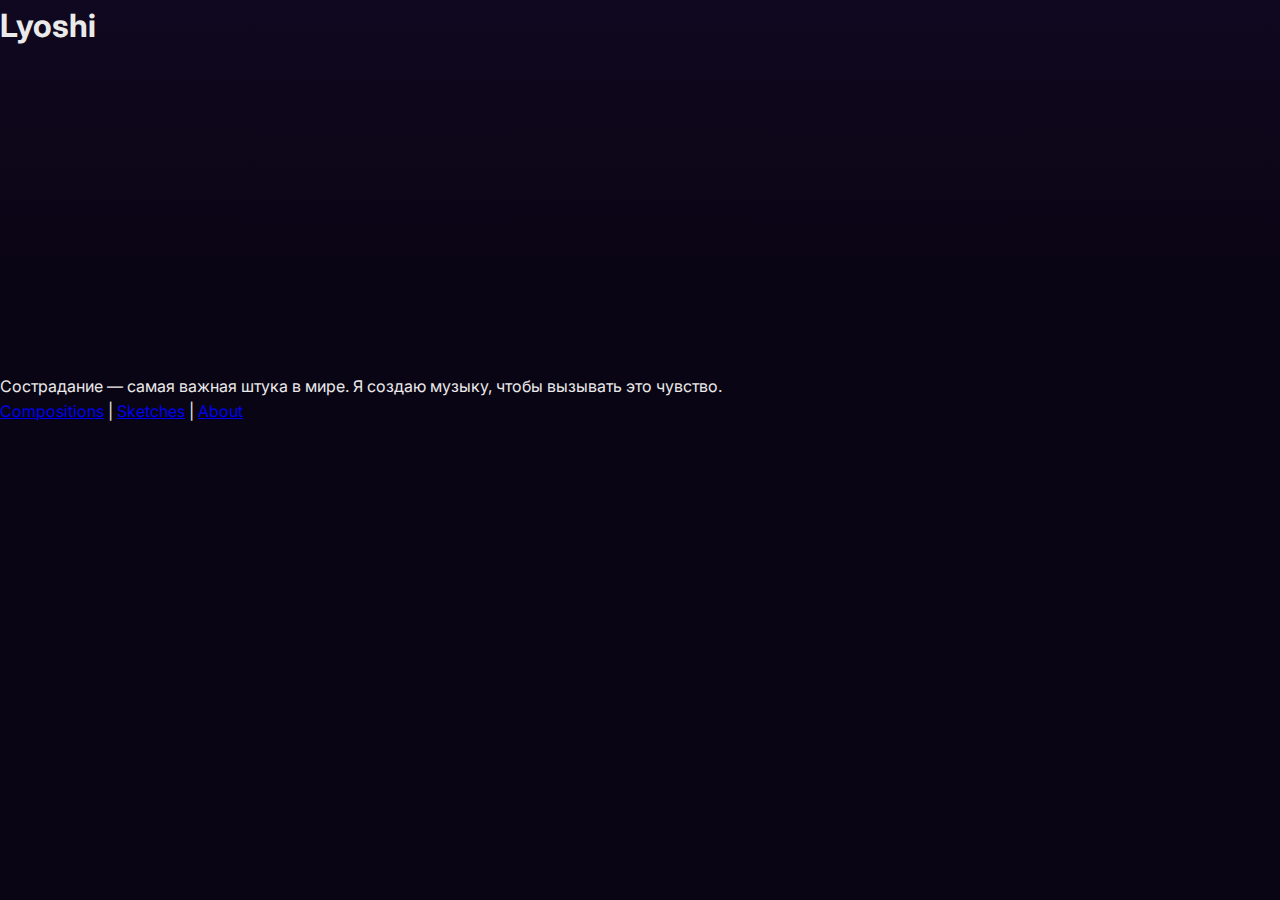
<file: index.html>
<!DOCTYPE html>
<html lang="en">
<head>
  <meta charset="UTF-8" />
  <meta name="viewport" content="width=device-width, initial-scale=1.0"/>
  <title>Lyoshi</title>
  <link rel="stylesheet" href="style.css" />
</head>
<body>
  <main>
    <h1>Lyoshi</h1>
    <iframe width="560" height="315" src="https://www.youtube.com/embed/lc5eJp82IvY?si=ZQlIghBdwMck6HrZ" 
      frameborder="0" allowfullscreen></iframe>
    <p>Сострадание — самая важная штука в мире. Я создаю музыку, чтобы вызывать это чувство.</p>
    <nav>
      <a href="compositions/">Compositions</a> |
      <a href="sketches/">Sketches</a> |
      <a href="about.html">About</a>
    </nav>
  </main>
</body>
</html>
</file>
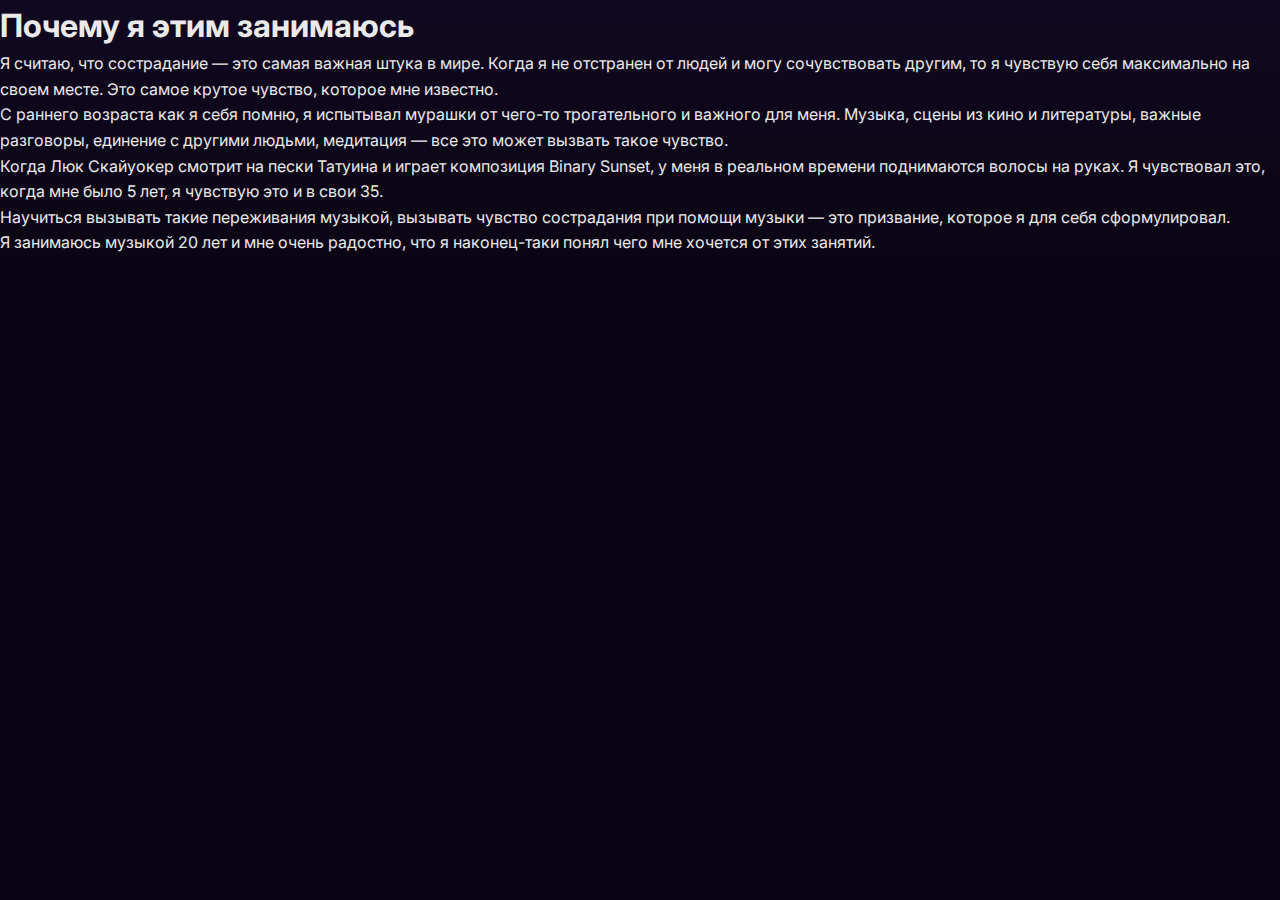
<file: about.html>
<!DOCTYPE html>
<html lang="en">
<head>
  <meta charset="UTF-8" />
  <title>About - Lyoshi</title>
  <link rel="stylesheet" href="style.css" />
</head>
<body>
  <main>
    <h1>Почему я этим занимаюсь</h1>
    <p>Я считаю, что сострадание — это самая важная штука в мире. Когда я не отстранен от людей и могу сочувствовать другим, то я чувствую себя максимально на своем месте. Это самое крутое чувство, которое мне известно.</p>
    <p>С раннего возраста как я себя помню, я испытывал мурашки от чего-то трогательного и важного для меня. Музыка, сцены из кино и литературы, важные разговоры, единение с другими людьми, медитация — все это может вызвать такое чувство.</p>
    <p>Когда Люк Скайуокер смотрит на пески Татуина и играет композиция Binary Sunset, у меня в реальном времени поднимаются волосы на руках. Я чувствовал это, когда мне было 5 лет, я чувствую это и в свои 35.</p>
    <p>Научиться вызывать такие переживания музыкой, вызывать чувство сострадания при помощи музыки — это призвание, которое я для себя сформулировал.</p>
    <p>Я занимаюсь музыкой 20 лет и мне очень радостно, что я наконец-таки понял чего мне хочется от этих занятий.</p>
  </main>
</body>
</html>
</file>
<file: style.css>
/* --- Google Fonts --- */
@import url('https://fonts.googleapis.com/css2?family=Inter:wght@300;400;500;700&family=Oswald:wght@400;500;700&display=swap');

/* --- CSS Variables --- */
:root {
    --bg-color-dark: #0A0514; /* Очень темный фиолетово-черный */
    --bg-color-medium: #100820; /* Темно-фиолетовый */
    --bg-color-light: #1A122E; /* Чуть светлее фиолетовый для акцентов/карточек */
    --text-color-primary: #EAEAEA; /* Основной светлый текст */
    --text-color-secondary: #A0A0C0; /* Вторичный, менее яркий текст */
    --accent-color: #8A9BC8; /* Холодный сине-фиолетовый акцент */
    --accent-color-hover: #AAB8D8;
    --border-color: #2A2042; /* Цвет для границ */

    --font-primary: 'Inter', sans-serif;
    --font-headings: 'Oswald', sans-serif;

    --sidebar-width: 260px;
}

/* --- Reset & Base Styles --- */
* {
    margin: 0;
    padding: 0;
    box-sizing: border-box;
}

html {
    scroll-behavior: smooth;
}

body {
    font-family: var(--font-primary);
    background-color: var(--bg-color-dark);
    color: var(--text-color-primary);
    line-height: 1.6;
    display: flex; /* Используем flex для прижатия футера */
    flex-direction: column; /* Располагаем элементы в столбец */
    min-height: 100vh; /* Минимальная высота равна высоте видимой области */
    background-image: linear-gradient(to bottom, var(--bg-color-medium) 0%, var(--bg-color-dark) 30%, var(--bg-color-dark) 100%);
}

.site-container {
    display: flex;
    flex-grow: 1; /* Позволяет этому контейнеру занимать все доступное пространство */
}

/* --- Sidebar --- */
.sidebar {
    width: var(--sidebar-width);
    background-color: var(--bg-color-medium);
    padding: 2.5em 1.5em;
    display: flex;
    flex-direction: column;
    align-items: flex-start; /* Элементы прижаты к левому краю */
    height: 100vh; /* Занимает всю высоту экрана */
    position: fixed; /* Фиксируем сайдбар */
    left: 0;
    top: 0;
    border-right: 1px solid var(--border-color);
}

.site-title {
    font-family: var(--font-headings);
    font-size: 2.5rem; /* Увеличил размер */
    color: var(--text-color-primary);
    margin-bottom: 2em;
    letter-spacing: 1px;
    font-weight: 500;
}

.main-nav {
    display: flex;
    flex-direction: column;
    width: 100%; /* Занимает всю ширину сайдбара */
}

.main-nav a {
    font-family: var(--font-headings);
    color: var(--text-color-secondary);
    text-decoration: none;
    font-size: 1.2rem; /* Увеличил размер */
    padding: 0.8em 0; /* Отступы сверху/снизу */
    margin-bottom: 0.5em;
    transition: color 0.3s ease, padding-left 0.3s ease;
    font-weight: 400;
    letter-spacing: 0.5px;
    border-left: 3px solid transparent; /* Для эффекта при наведении */
}

.main-nav a:hover,
.main-nav a:focus,
.main-nav a.active { /* Можно добавить класс active для текущей страницы */
    color: var(--text-color-primary);
    padding-left: 10px; /* Сдвиг текста вправо */
    border-left: 3px solid var(--accent-color);
}

.sidebar-footer {
    margin-top: auto; /* Прижимает этот блок к низу сайдбара */
}

.tagline {
    font-size: 0.9rem;
    color: var(--text-color-secondary);
    font-style: italic;
}


/* --- Main Content Area --- */
.main-content {
    flex-grow: 1;
    padding: 2em 3em;
    margin-left: var(--sidebar-width); /* Отступ слева, равный ширине сайдбара */
    overflow-y: auto; /* Позволяет прокручивать только основной контент */
}

.page-content { /* Для страниц типа About */
    max-width: 900px;
    margin: 0 auto; /* Центрирование контента страницы */
}

/* --- Hero Video --- */
.hero-video {
    margin-bottom: 3em;
    position: relative;
    padding-bottom: 56.25%; /* 16:9 Aspect Ratio */
    height: 0;
    overflow: hidden;
    border-radius: 8px;
    box-shadow: 0 10px 30px rgba(0,0,0,0.3);
}

.hero-video iframe {
    position: absolute;
    top: 0;
    left: 0;
    width: 100%;
    height: 100%;
    border: none;
}

/* --- Blog Preview Section --- */
.blog-preview h2 {
    font-family: var(--font-headings);
    font-size: 2rem;
    color: var(--text-color-primary);
    margin-bottom: 1.5em;
    text-align: left;
    border-bottom: 1px solid var(--border-color);
    padding-bottom: 0.5em;
}

.blog-posts-grid {
    display: grid;
    grid-template-columns: repeat(auto-fit, minmax(300px, 1fr));
    gap: 2em;
}

.blog-post-card {
    background-color: var(--bg-color-light);
    padding: 1.5em;
    border-radius: 8px;
    border: 1px solid var(--border-color);
    transition: transform 0.3s ease, box-shadow 0.3s ease;
    display: flex;
    flex-direction: column;
}

.blog-post-card:hover {
    transform: translateY(-5px);
    box-shadow: 0 8px 25px rgba(0,0,0,0.2);
}

.blog-post-image {
    width: 100%;
    height: 200px; /* Фиксированная высота для единообразия */
    object-fit: cover; /* Масштабирует изображение, сохраняя пропорции и обрезая */
    border-radius: 6px;
    margin-bottom: 1em;
}

.blog-post-card h3 {
    font-family: var(--font-headings);
    font-size: 1.4rem;
    margin-bottom: 0.5em;
}

.blog-post-card h3 a {
    color: var(--text-color-primary);
    text-decoration: none;
    transition: color 0.3s ease;
}

.blog-post-card h3 a:hover {
    color: var(--accent-color);
}

.blog-post-card p {
    font-size: 0.95rem;
    color: var(--text-color-secondary);
    margin-bottom: 1em;
    flex-grow: 1; /* Чтобы текст занимал доступное место, прижимая кнопку "Читать далее" вниз */
}

.read-more {
    color: var(--accent-color);
    text-decoration: none;
    font-weight: 500;
    font-size: 0.9rem;
    align-self: flex-start; /* Кнопка прижата к левому краю */
    transition: color 0.3s ease;
}

.read-more:hover {
    color: var(--accent-color-hover);
}

/* --- About Page Specifics --- */
.about-section h2 {
    font-family: var(--font-headings);
    font-size: 2.2rem;
    color: var(--text-color-primary);
    margin-top: 1.5em;
    margin-bottom: 1em;
    border-bottom: 1px solid var(--border-color);
    padding-bottom: 0.5em;
}
.about-section h2:first-of-type {
    margin-top: 0;
}

.about-image {
    width: 100%;
    max-width: 600px; /* Ограничение ширины изображения */
    height: auto;
    border-radius: 8px;
    margin: 0 auto 1.5em auto; /* Центрирование и отступ снизу */
    display: block;
    box-shadow: 0 5px 15px rgba(0,0,0,0.2);
}

.about-section p {
    margin-bottom: 1.2em;
    font-size: 1.05rem;
    color: var(--text-color-secondary);
}
.about-section p:last-of-type {
    margin-bottom: 0;
}
.about-section hr {
    border: 0;
    height: 1px;
    background-color: var(--border-color);
    margin: 2em 0;
}


/* --- Footer --- */
footer {
    background-color: var(--bg-color-medium);
    color: var(--text-color-secondary);
    padding: 2em 3em; /* Отступы по бокам как у .main-content */
    text-align: center;
    border-top: 1px solid var(--border-color);
    margin-left: var(--sidebar-width); /* Отступ слева, чтобы футер не заезжал под сайдбар */
}

.footer-content {
    display: flex;
    justify-content: space-around;
    align-items: flex-start;
    flex-wrap: wrap;
    gap: 2em;
    margin-bottom: 1.5em;
    text-align: left;
}

.contact-info h4,
.social-links h4 {
    font-family: var(--font-headings);
    color: var(--text-color-primary);
    font-size: 1.1rem;
    margin-bottom: 0.8em;
}

.contact-info p,
.contact-info a {
    color: var(--text-color-secondary);
    text-decoration: none;
    font-size: 0.9rem;
    margin-bottom: 0.3em;
}

.contact-info a:hover {
    color: var(--accent-color);
}

.social-links a {
    color: var(--text-color-secondary);
    font-size: 1.5rem; /* Размер иконок */
    margin-right: 1em;
    transition: color 0.3s ease;
}
.social-links a:last-child {
    margin-right: 0;
}

.social-links a:hover {
    color: var(--accent-color-hover);
}

.copyright {
    font-size: 0.85rem;
    padding-top: 1.5em;
    border-top: 1px solid var(--border-color);
}

/* --- Responsive Adjustments --- */
@media (max-width: 992px) { /* Планшеты и большие телефоны */
    :root {
        --sidebar-width: 220px;
    }
    .main-content {
        padding: 1.5em 2em;
    }
    .blog-posts-grid {
        grid-template-columns: repeat(auto-fit, minmax(280px, 1fr));
        gap: 1.5em;
    }
}

@media (max-width: 768px) { /* Мобильные устройства */
    .site-container {
        flex-direction: column; /* Сайдбар и контент друг под другом */
    }
    .sidebar {
        width: 100%;
        height: auto; /* Автоматическая высота */
        position: static; /* Убираем фиксацию */
        border-right: none;
        border-bottom: 1px solid var(--border-color);
        padding: 1.5em;
    }
    .site-title {
        font-size: 2rem;
        margin-bottom: 1em;
    }
    .main-nav {
        flex-direction: row; /* Горизонтальная навигация */
        flex-wrap: wrap;
        justify-content: center;
        gap: 0.5em 1em;
    }
    .main-nav a {
        font-size: 1rem;
        padding: 0.5em 0.8em;
        border-left: none;
        border-bottom: 2px solid transparent;
    }
    .main-nav a:hover,
    .main-nav a:focus,
    .main-nav a.active {
        padding-left: 0.8em; /* Возвращаем отступ */
        border-left: none;
        border-bottom: 2px solid var(--accent-color);
    }
    .sidebar-footer {
        display: none; /* Можно скрыть тэглайн на мобильных для экономии места */
    }

    .main-content {
        margin-left: 0; /* Убираем отступ */
        padding: 1.5em;
    }
    .hero-video {
        margin-bottom: 2em;
    }
    .blog-preview h2 {
        font-size: 1.8rem;
    }
    .footer-content {
        flex-direction: column;
        align-items: center;
        text-align: center;
    }
    .contact-info, .social-links {
        width: 100%;
        margin-bottom: 1em;
    }
    footer {
        margin-left: 0; /* Убираем отступ */
        padding: 1.5em;
    }
}
</file>
